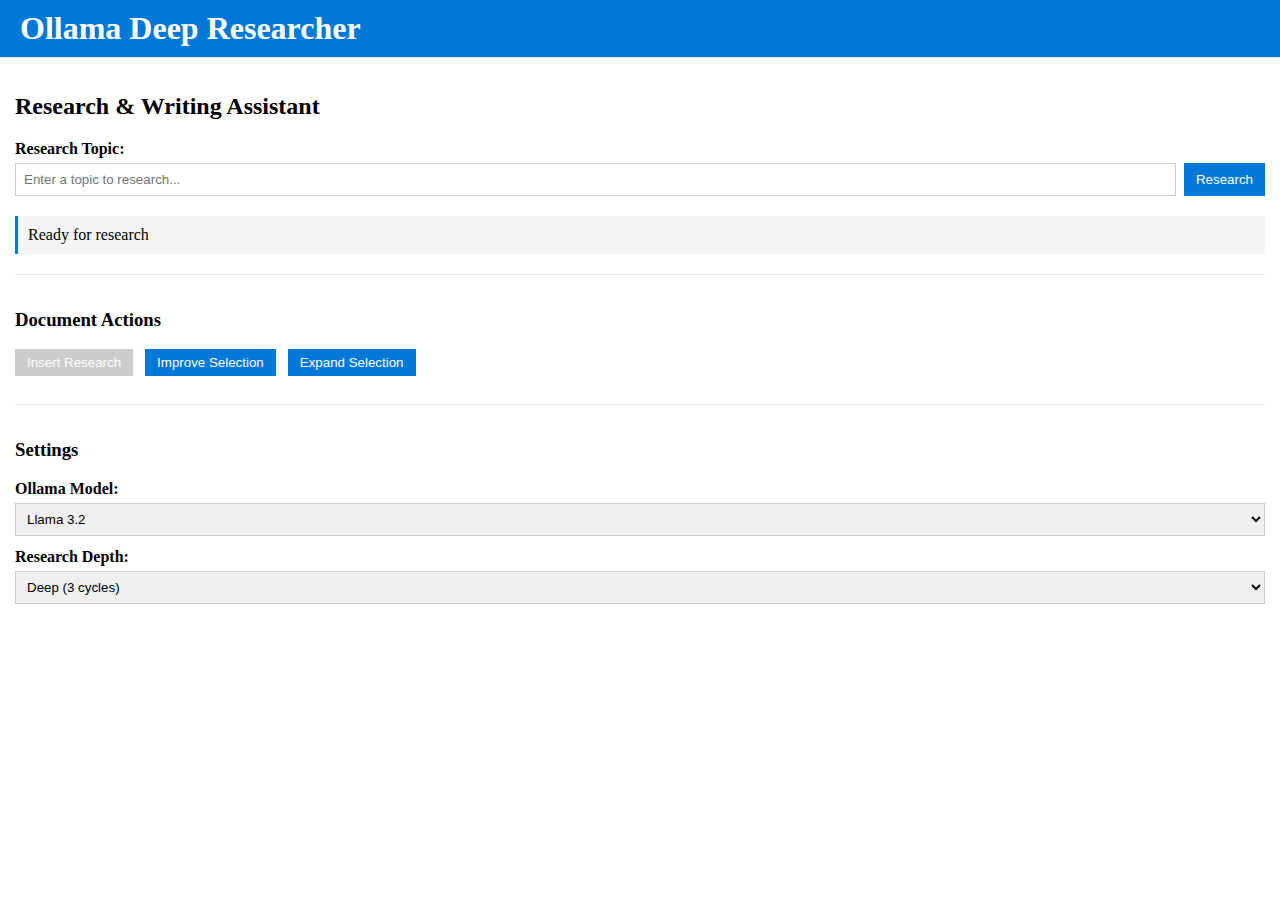
<file: ollama-word-addin/src/index.html>
<!DOCTYPE html>
<html>
<head>
    <meta charset="UTF-8" />
    <meta http-equiv="X-UA-Compatible" content="IE=Edge" />
    <meta name="viewport" content="width=device-width, initial-scale=1">
    <title>Ollama Deep Researcher</title>

    <!-- Office JavaScript API -->
    <script type="text/javascript" src="https://appsforoffice.microsoft.com/lib/1/hosted/office.js"></script>

    <!-- For more information on Fluent UI, visit https://developer.microsoft.com/fluentui -->
    <link rel="stylesheet" href="https://static2.sharepointonline.com/files/fabric/office-ui-fabric-core/11.0.0/css/fabric.min.css"/>

    <!-- Template styles -->
    <link href="styles.css" rel="stylesheet" type="text/css" />
</head>

<body class="ms-font-m ms-Fabric">
    <div id="container">
        <div class="header">
            <h1 class="ms-font-xl">Ollama Deep Researcher</h1>
        </div>
        <div id="content" class="main">
            <div class="section">
                <div class="ms-Grid">
                    <div class="ms-Grid-row">
                        <div class="ms-Grid-col ms-sm12">
                            <h2 class="ms-font-l">Research & Writing Assistant</h2>
                            
                            <div class="input-group">
                                <label class="ms-font-m-plus" for="researchTopic">Research Topic:</label>
                                <div class="input-with-button">
                                    <input type="text" id="researchTopic" class="ms-TextField-field" placeholder="Enter a topic to research...">
                                    <button class="ms-Button" id="researchButton">
                                        <span class="ms-Button-label">Research</span>
                                    </button>
                                </div>
                            </div>
                            
                            <div class="status-box" id="statusMessage">
                                Ready for research
                            </div>
                            
                            <div id="controls" class="controls-section">
                                <h3 class="ms-font-m-plus">Document Actions</h3>
                                <button class="ms-Button" id="insertButton" disabled>
                                    <span class="ms-Button-label">Insert Research</span>
                                </button>
                                <button class="ms-Button" id="improveButton">
                                    <span class="ms-Button-label">Improve Selection</span>
                                </button>
                                <button class="ms-Button" id="expandButton">
                                    <span class="ms-Button-label">Expand Selection</span>
                                </button>
                            </div>
                            
                            <div class="settings-section">
                                <h3 class="ms-font-m-plus">Settings</h3>
                                <div class="setting-item">
                                    <label for="ollamaModel">Ollama Model:</label>
                                    <select id="ollamaModel" class="ms-Dropdown">
                                        <option value="llama3.2">Llama 3.2</option>
                                        <option value="deepseek-r1:8b">DeepSeek R1 (8B)</option>
                                    </select>
                                </div>
                                <div class="setting-item">
                                    <label for="researchDepth">Research Depth:</label>
                                    <select id="researchDepth" class="ms-Dropdown">
                                        <option value="1">Quick (1 cycle)</option>
                                        <option value="2">Standard (2 cycles)</option>
                                        <option value="3" selected>Deep (3 cycles)</option>
                                        <option value="4">Thorough (4 cycles)</option>
                                    </select>
                                </div>
                            </div>
                        </div>
                    </div>
                </div>
            </div>
        </div>
    </div>

    <script type="text/javascript" src="index.js"></script>
</body>
</html>
</file>
<file: ollama-word-addin/src/styles.css>
* {
    box-sizing: border-box;
}

html, body {
    width: 100%;
    height: 100%;
    margin: 0;
    padding: 0;
    overflow: auto;
}

#container {
    display: flex;
    flex-direction: column;
    height: 100%;
}

.header {
    padding: 10px 20px;
    border-bottom: 1px solid #e8e8e8;
    background: #0078d7;
    color: white;
}

.header h1 {
    margin: 0;
}

.main {
    flex: 1 0 auto;
    padding: 15px;
    overflow: auto;
}

.section {
    margin-bottom: 20px;
}

.input-group {
    margin-bottom: 20px;
}

.input-group label {
    display: block;
    margin-bottom: 5px;
    font-weight: 600;
}

.input-with-button {
    display: flex;
    gap: 8px;
}

.input-with-button input {
    flex-grow: 1;
    padding: 8px;
}

.ms-TextField-field {
    width: 100%;
    padding: 8px;
    border: 1px solid #ccc;
}

.ms-Button {
    padding: 6px 12px;
    background-color: #0078d7;
    color: white;
    cursor: pointer;
    border: none;
}

.ms-Button:hover {
    background-color: #005a9e;
}

.ms-Button:disabled {
    background-color: #ccc;
    cursor: not-allowed;
}

.status-box {
    padding: 10px;
    margin: 10px 0;
    background-color: #f5f5f5;
    border-left: 3px solid #0078d7;
}

.controls-section {
    margin: 20px 0;
    padding-top: 15px;
    border-top: 1px solid #e8e8e8;
}

.controls-section button {
    margin-right: 8px;
    margin-bottom: 8px;
}

.settings-section {
    padding-top: 15px;
    border-top: 1px solid #e8e8e8;
}

.setting-item {
    margin-bottom: 12px;
}

.setting-item label {
    display: block;
    margin-bottom: 5px;
    font-weight: 600;
}

.ms-Dropdown {
    width: 100%;
    padding: 7px;
    border: 1px solid #ccc;
}
</file>
